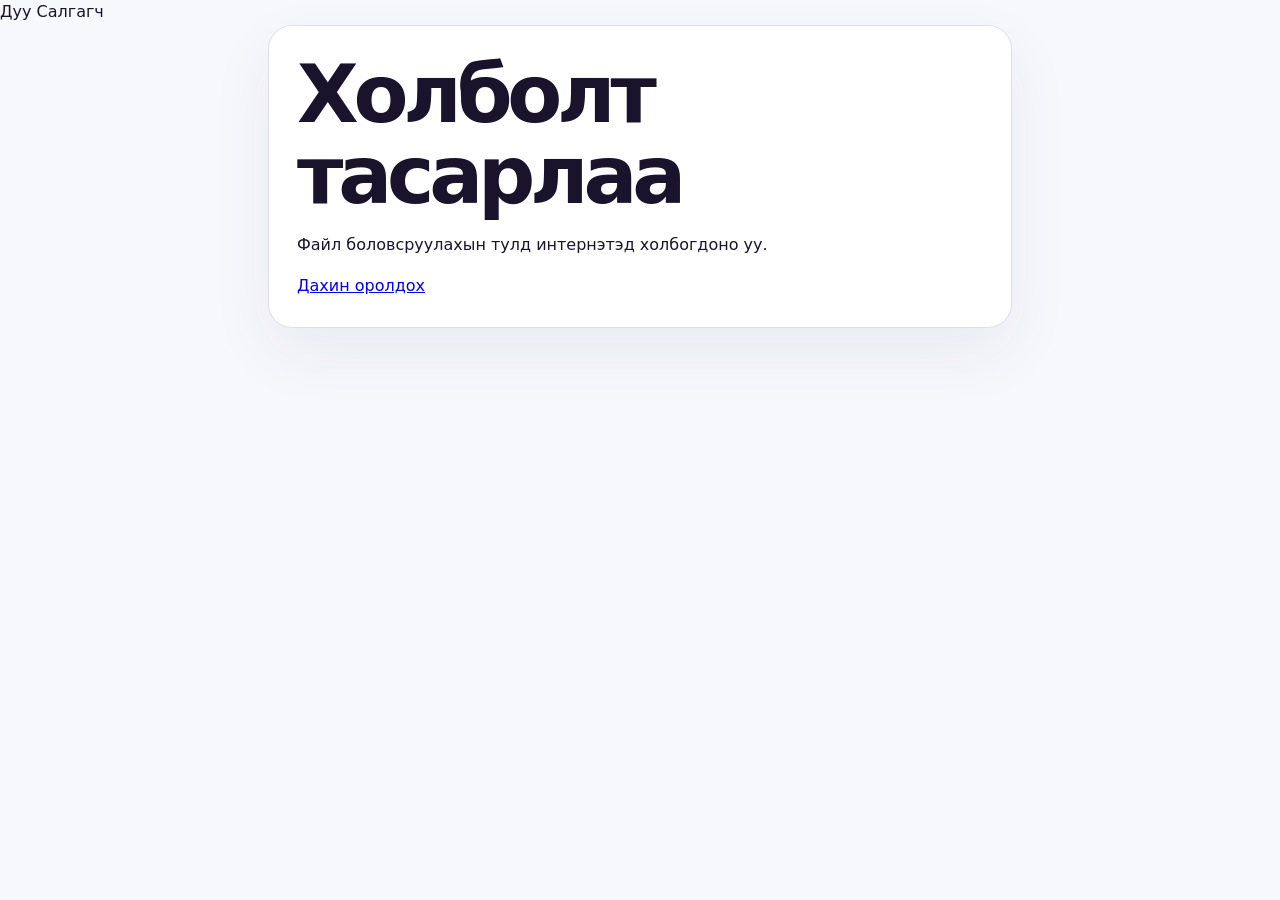
<file: static/offline.html>
<!doctype html>
<html lang="mn"><head><meta charset="utf-8"><meta name="viewport" content="width=device-width,initial-scale=1"><title>Холболт тасарсан · Дуу Салгагч</title><link rel="stylesheet" href="/static/style.css"></head>
<body><header>Дуу Салгагч</header><main><section class="panel"><h1>Холболт тасарлаа</h1><p>Файл боловсруулахын тулд интернэтэд холбогдоно уу.</p><a href="/">Дахин оролдох</a></section></main></body></html>
</file>
<file: static/style.css>
:root {
  color-scheme: light;
  font-family: Inter, system-ui, -apple-system, sans-serif;
  --bg: #f7f8fc;
  --surface: #fff;
  --soft: #f1eff9;
  --text: #19142b;
  --muted: #5d5872;
  --line: #dfdcec;
  --accent: #5941d4;
  --accent-text: #fff;
  --highlight: #533bc7;
  --error: #a22442;
  --error-bg: #fff1f3;
  --shadow: 0 24px 64px #32246811;
}
:root[data-theme="dark"] {
  color-scheme: dark;
  --bg: #100e17;
  --surface: #1b1726;
  --soft: #282238;
  --text: #f7f4ff;
  --muted: #bdb4cf;
  --line: #39314b;
  --accent: #a38bff;
  --accent-text: #1b1230;
  --highlight: #c2afff;
  --error: #ffb5c3;
  --error-bg: #3f2231;
  --shadow: 0 24px 64px #0004;
}
*, *::before, *::after { box-sizing: border-box; }
[hidden] { display: none !important; }
body { margin: 0; min-height: 100vh; background: var(--bg); color: var(--text); line-height: 1.55; }
button, input { font: inherit; }
button { color: inherit; cursor: pointer; }
button:disabled { opacity: .6; cursor: wait; }
:focus-visible { outline: 3px solid var(--highlight); outline-offset: 3px; }
.top { display: flex; justify-content: space-between; align-items: center; gap: 12px; max-width: 1120px; margin: auto; padding: 20px clamp(16px, 5vw, 44px); }
.brand { color: var(--text); text-decoration: none; display: inline-flex; align-items: center; gap: 10px; font-weight: 900; letter-spacing: .11em; }
.brand-mark { width: 42px; height: 42px; border-radius: 14px; display: flex; align-items: center; justify-content: center; gap: 3px; background: linear-gradient(145deg, #7859ff, #4b32bf); box-shadow: 0 6px 16px #6546e050; }
.brand-mark i { width: 3px; height: 13px; border-radius: 9px; background: #fff; }
.brand-mark i:nth-child(2), .brand-mark i:nth-child(4) { height: 21px; }
.brand-mark i:nth-child(3) { height: 29px; }
.top-actions { display: flex; align-items: center; gap: 8px; }
.theme, #install { background: var(--surface); border: 1px solid var(--line); border-radius: 12px; min-height: 44px; padding: 7px 12px; }
.theme { width: 44px; font-size: 1.2rem; }
#install { font-weight: 650; font-size: .82rem; }
main { width: min(100% - 32px, 744px); margin: auto; padding-bottom: 48px; }
.intro { position: relative; text-align: center; padding: 30px 0 27px; }
.hero-wave { display: flex; align-items: center; justify-content: center; height: 67px; margin: 0 auto 22px; gap: 6px; }
.hero-wave i { width: 6px; height: 18%; border-radius: 16px; background: linear-gradient(#a992ff, #583cda); opacity: .8; }
.hero-wave i:is(:nth-child(2), :nth-child(6), :nth-child(10), :nth-child(14)) { height: 34%; }
.hero-wave i:is(:nth-child(3), :nth-child(5), :nth-child(7), :nth-child(9), :nth-child(11), :nth-child(13)) { height: 58%; }
.hero-wave i:is(:nth-child(4), :nth-child(12)) { height: 76%; }
.hero-wave i:nth-child(8) { height: 100%; }
h1 { margin: 0; font-size: clamp(2.28rem, 7.4vw, 5rem); line-height: 1.02; letter-spacing: -.065em; font-weight: 850; text-wrap: balance; }
h1 em { font-style: normal; color: var(--highlight); }
.intro p { color: var(--muted); max-width: 460px; margin: 17px auto 0; font-size: clamp(.95rem, 3vw, 1.08rem); text-wrap: pretty; }
.panel { padding: clamp(15px, 4vw, 28px); background: var(--surface); border: 1px solid var(--line); border-radius: 24px; box-shadow: var(--shadow); }
.sources { display: grid; grid-template-columns: 1fr 1fr; gap: 5px; background: var(--soft); padding: 5px; border-radius: 15px; margin-bottom: 20px; }
.sources button { min-height: 46px; background: transparent; border: 0; padding: 8px 5px; border-radius: 11px; font-weight: 700; color: var(--muted); }
.sources button[aria-pressed="true"] { background: var(--surface); color: var(--highlight); box-shadow: 0 2px 7px #32246813; }
.sources span { margin-right: 4px; }
form > label:first-child { font-weight: 720; }
#link { display: block; width: 100%; min-height: 54px; margin: 7px 0 8px; border: 1px solid var(--line); border-radius: 12px; padding: 12px 15px; font-size: 16px; background: var(--bg); color: var(--text); }
small, details, #payment-notice { color: var(--muted); }
.primary { display: flex; justify-content: center; align-items: center; gap: 12px; width: 100%; min-height: 54px; border: 0; border-radius: 13px; margin-top: 18px; padding: 11px 17px; font-weight: 800; background: var(--accent); color: var(--accent-text); }
.primary:hover:enabled { filter: brightness(1.12); }
.drop { display: grid; position: relative; place-items: center; gap: 8px; text-align: center; padding: 23px 12px; border: 1px dashed var(--highlight); border-radius: 13px; cursor: pointer; overflow-wrap: anywhere; background: var(--bg); }
.drop:hover, .drop:focus-within, .drop.drag { background: var(--soft); }
.drop input { position: absolute; inset: 0; width: 100%; height: 100%; opacity: 0; cursor: pointer; }
.upload-icon { display: grid; place-items: center; background: var(--soft); color: var(--highlight); width: 42px; height: 42px; border-radius: 12px; font-size: 1.35rem; }
#status { margin: 16px 0 0; padding: 11px 14px; border-radius: 12px; color: var(--highlight); background: var(--soft); }
#status[data-error] { color: var(--error); background: var(--error-bg); }
#upload-fallback, .payment-actions button { min-height: 44px; padding: 8px 12px; border: 1px solid var(--line); border-radius: 11px; background: var(--soft); color: var(--highlight); font-weight: 700; }
#upload-fallback { margin-top: 9px; }
.tracks { display: grid; grid-template-columns: repeat(2, minmax(0, 1fr)); gap: 12px; margin-top: 14px; }
article { min-width: 0; padding: 13px; border: 1px solid var(--line); border-radius: 14px; }
h2 { margin: 0 0 8px; font-size: 1rem; }
audio { display: block; width: 100%; }
article a { display: inline-block; margin-top: 8px; color: var(--highlight); font-weight: 750; }
#payment { margin-top: 16px; padding: 14px; border-radius: 12px; background: var(--bg); }
.payment-actions { display: flex; flex-wrap: wrap; gap: 8px; margin-top: 8px; }
#payment-notice { margin-bottom: 0; }
details { margin-top: 14px; }
summary { cursor: pointer; }
@media (max-width: 520px) {
  .top { padding-top: 14px; padding-bottom: 12px; }
  .intro { padding-top: 19px; }
  .hero-wave { height: 49px; margin-bottom: 17px; }
  .tracks { grid-template-columns: 1fr; }
}

.processing { display: flex; align-items: center; gap: 12px; margin-top: 10px; }
.processing progress { flex: 1; min-width: 0; height: 10px; accent-color: var(--accent); }
.processing output { min-width: 78px; text-align: right; color: var(--muted); font-size: .86rem; font-variant-numeric: tabular-nums; }

.payment-heading { display: flex; justify-content: space-between; align-items: baseline; flex-wrap: wrap; gap: 5px 10px; }
.payment-heading > span { color: var(--highlight); font-size: 1.22rem; font-weight: 800; }
.payment-actions button.qpay, #catalog-tracks .catalog-buy, .download-all { display: flex; align-items: center; justify-content: center; gap: 9px; width: 100%; min-height: 52px; padding: 10px 14px; background: var(--accent); color: var(--accent-text); border: 0; border-radius: 12px; font-weight: 800; }
.qpay-icon { font-size: 1.25rem; }
.download-all { margin-top: 14px; text-decoration: none; }

#convert-to-upload, .source-export { margin-top: 8px; min-height: 44px; width: 100%; border: 1px solid var(--line); border-radius: 11px; background: var(--soft); color: var(--highlight); font-weight: 700; }

#song-search { padding-bottom: 17px; margin-bottom: 16px; border-bottom: 1px solid var(--line); }
.search-row { display: flex; gap: 8px; margin-top: 7px; }
.search-row input { min-width: 0; flex: 1; min-height: 48px; border: 1px solid var(--line); border-radius: 12px; padding: 10px 12px; background: var(--bg); color: var(--text); font-size: 16px; }
.search-row button { border: 1px solid var(--line); border-radius: 12px; background: var(--soft); color: var(--highlight); padding: 8px 14px; font-weight: 750; }
#search-status { margin: 9px 0 0; color: var(--muted); overflow-wrap: anywhere; }
#search-results { display: grid; grid-template-columns: repeat(2, minmax(0, 1fr)); gap: 9px; list-style: none; padding: 0; margin: 9px 0 0; }
#search-results button { width: 100%; height: 100%; min-height: 70px; display: grid; grid-template-columns: 96px minmax(0, 1fr); align-items: center; gap: 9px; text-align: left; overflow-wrap: anywhere; border: 1px solid var(--line); border-radius: 10px; background: var(--bg); padding: 8px 11px; }
#search-results button:hover { background: var(--soft); border-color: var(--highlight); }

.song-art { position: relative; display: block; background: var(--soft); aspect-ratio: 16 / 9; overflow: hidden; border-radius: 8px; }
.song-art img { display: block; width: 100%; height: 100%; object-fit: cover; }
.song-play { position: absolute; inset: 50% auto auto 50%; transform: translate(-50%, -50%); display: grid; place-items: center; width: 31px; height: 31px; border-radius: 50%; background: #181225de; color: #fff; font-size: .73rem; }
.song-copy { display: grid; gap: 2px; line-height: 1.32; }
.song-copy strong { display: -webkit-box; -webkit-line-clamp: 2; -webkit-box-orient: vertical; overflow: hidden; }
.song-copy small { overflow: hidden; white-space: nowrap; text-overflow: ellipsis; }
#song-player { margin-top: 12px; overflow: hidden; border: 1px solid var(--line); border-radius: 14px; background: var(--bg); }
#player-frame { aspect-ratio: 16 / 9; background: #0e0d12; }
#player-frame iframe { display: block; width: 100%; height: 100%; border: 0; }
.player-info { display: flex; justify-content: space-between; align-items: baseline; flex-wrap: wrap; gap: 8px 12px; padding: 10px 12px; }
.player-info strong { overflow-wrap: anywhere; }
.player-info a { font-size: .86rem; font-weight: 700; color: var(--highlight); }
@media (max-width: 580px) { #search-results { grid-template-columns: minmax(0, 1fr); } }

.sources button { display: flex; align-items: center; justify-content: center; gap: 7px; }
.sources svg, .qpay-icon, .sale-label svg { width: 20px; height: 20px; flex: none; }
.upload-icon { width: 58px; height: 58px; border-radius: 18px; background: var(--accent); color: var(--accent-text); box-shadow: 0 8px 20px #6546e033; }
.upload-icon svg { width: 27px; height: 27px; }
#payment { padding: clamp(13px, 3vw, 20px); border: 1px solid var(--line); background: linear-gradient(145deg, var(--soft), var(--surface) 72%); }
.sale-heading, .sale-label, .sale-price { display: flex; align-items: center; gap: 8px; }
.sale-heading { justify-content: space-between; flex-wrap: wrap; margin-bottom: 12px; }
.sale-label { color: var(--highlight); font-size: .86rem; font-weight: 800; }
.sale-discount { padding: 3px 9px; border-radius: 999px; background: var(--accent); color: var(--accent-text); font-size: .8rem; font-weight: 850; }
.payment-heading .sale-price { gap: 10px; }
.sale-price del { color: var(--muted); font-size: .88rem; font-weight: 600; }

.preview-heading { display: flex; justify-content: space-between; align-items: center; flex-wrap: wrap; gap: .45rem; margin: 1.5rem 0 .8rem; }
.preview-heading h2 { margin: 0; font-size: 1.15rem; }
.preview-heading span { border-radius: 999px; padding: .25rem .65rem; background: var(--soft); color: var(--highlight); font-size: .8rem; font-weight: 700; }
.tracks article { min-width: 0; background: linear-gradient(150deg, var(--soft), var(--surface) 76%); }
.tracks audio { display: block; width: 100%; }
.track-note { display: inline-grid; place-items: center; width: 2.35rem; height: 2.35rem; border-radius: .75rem; background: var(--accent); color: var(--accent-text); font-size: 1.15rem; }
#install-dialog { width: min(28rem, calc(100% - 2rem)); padding: 1.4rem; border: 1px solid var(--line); border-radius: 1.5rem; color: var(--text); background: var(--surface); box-shadow: var(--shadow); }
#install-dialog::backdrop { background: #1310209e; }
#install-dialog img { border-radius: .85rem; }
#install-dialog h2 { margin: .4rem 0; font-size: 1.3rem; }
#install-dialog p { color: var(--muted); }
.install-actions { display: flex; flex-wrap: wrap; gap: .65rem; }
.install-actions button { min-height: 44px; border-radius: .8rem; padding: .55rem 1rem; }
#install-confirm { background: var(--accent); color: var(--accent-text); }

/* Light studio homepage */
.studio-home{position:relative;isolation:isolate;background:radial-gradient(ellipse at 50% 18%,#fff 0%,transparent 43%),radial-gradient(ellipse at 88% 5%,#dcd7fb,transparent 44%),#f5f3ff;min-height:100vh}
.studio-home .top{justify-content:flex-start}
.studio-home .top-actions{margin-inline-start:auto}
.studio-home .catalog-nav{display:inline-flex;gap:.35rem;align-items:center;color:var(--highlight);font-size:.88rem;font-weight:750;text-decoration:none}
.studio-home .catalog-nav:hover{text-decoration:underline}
.studio-home .intro{padding:45px 0 32px}
.studio-home .intro h1{font-size:clamp(2.15rem,7.4vw,4.65rem);line-height:1.02;letter-spacing:-.065em;margin:0}
.studio-home .intro em{font-style:normal;background:linear-gradient(110deg,#7436ef,#4149da);background-clip:text;color:transparent}
.studio-home .hero-wave{height:66px;margin-bottom:1.2rem}
.studio-home .hero-tile{display:grid;place-items:center;position:absolute;top:48%;width:clamp(3.75rem,8.5vw,6rem);aspect-ratio:1;border-radius:26%;font-size:clamp(1.8rem,4vw,3.2rem);color:#fff;box-shadow:inset 3px 3px 6px #fff6,inset -5px -6px 9px #20104a30,0 18px 24px #46329838;pointer-events:none}
.studio-home .hero-play{left:-11%;background:linear-gradient(145deg,#ff7c79,#d5162b);transform:rotate(-14deg)}
.studio-home .hero-note{right:-11%;background:linear-gradient(145deg,#a17aff,#5424df);transform:rotate(13deg)}
.studio-waves{position:absolute;z-index:-1;inset:0;pointer-events:none;overflow:hidden}
:root:not([data-theme="dark"]) .studio-home .panel{background:#fffc;border-color:#fff;box-shadow:0 14px 45px #5138ba25;backdrop-filter:blur(12px)}
:root:not([data-theme="dark"]) .studio-home .sources{background:#ece9fc}
:root:not([data-theme="dark"]) .studio-home .sources button[aria-pressed="true"]{box-shadow:0 3px #6132ed,0 4px 14px #6248cc20}
:root:not([data-theme="dark"]) .studio-home :is(input[type="search"],input[type="url"]){background:#f4f3fc;border-color:#d8d0f7}
.studio-home .primary{background:linear-gradient(105deg,#4e36ec,#802de9);color:white;box-shadow:0 8px 18px #5635d13d}
.studio-home #catalog{margin-top:1rem}
:root[data-theme="dark"] .studio-home{background:radial-gradient(ellipse at 65% 2%,#322045,transparent 53%),var(--bg)}
:root[data-theme="dark"] .studio-home .intro em{background-image:linear-gradient(110deg,#cf9aff,#a598ff)}
:root[data-theme="dark"] .studio-waves{opacity:.45}
@media(max-width:950px){.studio-home .hero-tile{display:none}}
@media(max-width:540px){
 .studio-home .top{flex-wrap:wrap;gap:.65rem;padding-block:14px}
 .studio-home .intro{padding:22px 0 24px}
 .studio-home .hero-wave{height:45px;margin-bottom:.9rem}
}

.studio-home{background:radial-gradient(ellipse at 50% 18%,#fff 0%,transparent 54%),radial-gradient(ellipse at 8% 18%,#f2dfff,transparent 42%),radial-gradient(ellipse at 93% 12%,#d6d6fc,transparent 52%),#f6f4ff}
.studio-waves::before,.studio-waves::after{content:"";position:absolute;inset-inline:0;background:center/100% 100% no-repeat url("data:image/svg+xml,%3Csvg%20xmlns%3D%22http%3A%2F%2Fwww.w3.org%2F2000%2Fsvg%22%20viewBox%3D%220%200%201440%20430%22%20preserveAspectRatio%3D%22none%22%3E%3Cdefs%3E%3ClinearGradient%20id%3D%22a%22%3E%3Cstop%20stop-color%3D%22%236334ef%22%20stop-opacity%3D%22.78%22%2F%3E%3Cstop%20offset%3D%22.5%22%20stop-color%3D%22%23d6c5ff%22%20stop-opacity%3D%22.12%22%2F%3E%3Cstop%20offset%3D%221%22%20stop-color%3D%22%237245ea%22%20stop-opacity%3D%22.74%22%2F%3E%3C%2FlinearGradient%3E%3ClinearGradient%20id%3D%22b%22%20x2%3D%220%22%20y2%3D%221%22%20gradientUnits%3D%22objectBoundingBox%22%3E%3Cstop%20stop-color%3D%22%23b79aff%22%20stop-opacity%3D%22.65%22%2F%3E%3Cstop%20offset%3D%221%22%20stop-color%3D%22%239d80f8%22%20stop-opacity%3D%22.12%22%2F%3E%3C%2FlinearGradient%3E%3C%2Fdefs%3E%3Cpath%20fill%3D%22url(%23b)%22%20d%3D%22M0%2080C240%2055%20307%20380%20654%20323S1100%2070%201440%20235V425C1135%20267%20945%20425%20651%20393S233%20190%200%20168Z%22%2F%3E%3Cpath%20fill%3D%22url(%23a)%22%20d%3D%22M0%20141C204%20190%20287%20356%20607%20350S1090%20267%201440%20101V174C1135%20296%20975%20429%20609%20389S216%20285%200%20231Z%22%2F%3E%3Cpath%20fill%3D%22%23c7b2fa%22%20opacity%3D%22.34%22%20d%3D%22M0%20214C260%20267%20352%20423%20720%20350S1180%20183%201440%20203V246C1133%20224%201025%20410%20720%20397S260%20326%200%20278Z%22%2F%3E%3Cpath%20fill%3D%22none%22%20stroke%3D%22%23fff%22%20stroke-opacity%3D%22.58%22%20stroke-width%3D%222%22%20d%3D%22M0%20143C204%20192%20287%20357%20607%20351S1090%20268%201440%20102%22%2F%3E%3C%2Fsvg%3E");height:clamp(240px,37vw,450px)}
.studio-waves::before{top:70px}
.studio-waves::after{bottom:-6rem;transform:scaleY(-1);height:clamp(140px,20vw,270px);opacity:.78}
.studio-home .hero-tile{--angle:12deg;--float-time:5.8s;animation:studio-float var(--float-time) ease-in-out infinite;transform:rotate(var(--angle));filter:drop-shadow(0 15px 18px #39206c36)}
.studio-home .hero-play{--angle:-14deg}
.studio-home .hero-note{animation-delay:-2.6s}
@keyframes studio-float{
  0%,100%{transform:translateY(0) rotate(var(--angle))}
  50%{transform:translateY(-14px) rotate(calc(var(--angle) + 6deg))}
}
@media (max-width:950px){
 .studio-home .hero-tile{display:grid;top:17%;width:clamp(2rem,7vw,3.25rem);font-size:clamp(1rem,4vw,1.6rem)}
 .studio-home .hero-play{left:4px}
 .studio-home .hero-note{right:4px}
 .studio-waves::before{top:65px}
}
@media(prefers-reduced-motion:reduce){.studio-home .hero-tile{animation:none}}

.studio-home #catalog-tracks {
  display: grid;
  grid-auto-flow: column;
  grid-template-columns: none;
  grid-auto-columns: min(18rem, 86%);
  gap: .75rem;
  overflow-x: auto;
  scroll-snap-type: x proximity;
  overscroll-behavior-inline: contain;
  padding: .2rem .2rem .7rem;
  scrollbar-color: var(--accent) var(--soft);
}
.studio-home #catalog-tracks:empty { display: none; }
.studio-home #catalog-tracks article { scroll-snap-align: start; }
.studio-home #catalog-tracks h2,
.studio-home #catalog-tracks article p { overflow: hidden; white-space: nowrap; text-overflow: ellipsis; }

#install .install-symbol { display: none; }
#catalog-tracks .catalog-player { grid-template-columns: 1fr; align-content: start; }
#catalog-tracks .catalog-player .stem-identity { display: grid; grid-template-columns: auto minmax(0, 1fr); gap: .1rem .5rem; }
#catalog-tracks .catalog-player .track-note { grid-row: span 2; }
#catalog-tracks .catalog-player h2 { margin: 0; }
#catalog-tracks .catalog-player p { margin: 0; font-size: .76rem; color: var(--muted); }
#catalog-tracks .catalog-player .stem-wave { grid-row: auto; }
#catalog-tracks .catalog-player .stem-volume { margin-inline-start: auto; }
@media (max-width: 540px) {
  .studio-home .top { flex-wrap: nowrap; padding-inline: 10px; gap: .4rem; }
  .studio-home .brand { font-size: clamp(.66rem, 2.75vw, .9rem); gap: .3rem; letter-spacing: .025em; white-space: nowrap; }
  .studio-home .brand-mark { width: 28px; height: 28px; border-radius: 9px; gap: 2px; }
  .studio-home .brand-mark i { width: 2px; transform: scaleY(.65); }
  .studio-home .catalog-nav { font-size: clamp(.66rem, 2.65vw, .86rem); white-space: nowrap; gap: .2rem; min-height: 44px; }
  .studio-home .top-actions { gap: .2rem; }
  .studio-home .top-actions :is(.theme, #install) { padding-inline: 0; min-width: 36px; }
  .studio-home #install .install-label { display: none; }
  .studio-home #install .install-symbol { display: inline; font-size: 1.15rem; }
}

/* Compact catalogue cards */
.studio-home #catalog-tracks { grid-auto-columns: min(17rem, 86%); }
.studio-home #catalog-tracks .catalog-player {
  display: grid; grid-template-columns: minmax(0, 1fr); gap: .55rem;
  padding: .65rem; min-width: 0; align-items: stretch;
}
#catalog-tracks .catalog-player audio { display: none; }
#catalog-tracks .catalog-player .stem-wave { height: 2.15rem; border: 1px solid var(--line); border-radius: .55rem; background: var(--soft); }
#catalog-tracks .catalog-player .stem-controls { min-width: 0; display: flex; flex-wrap: nowrap; }
#catalog-tracks .catalog-player .stem-play { flex: 0 0 44px; }
#catalog-tracks .catalog-player .stem-volume { flex: 0 1 auto; }
#catalog-tracks .catalog-player .stem-volume input { width: min(3.5rem, 15vw); min-width: 0; }
#catalog-tracks .catalog-player .catalog-buy { min-width: 0; min-height: 44px; height: auto; margin: 0; font-size: .875rem; white-space: nowrap; }
</file>
